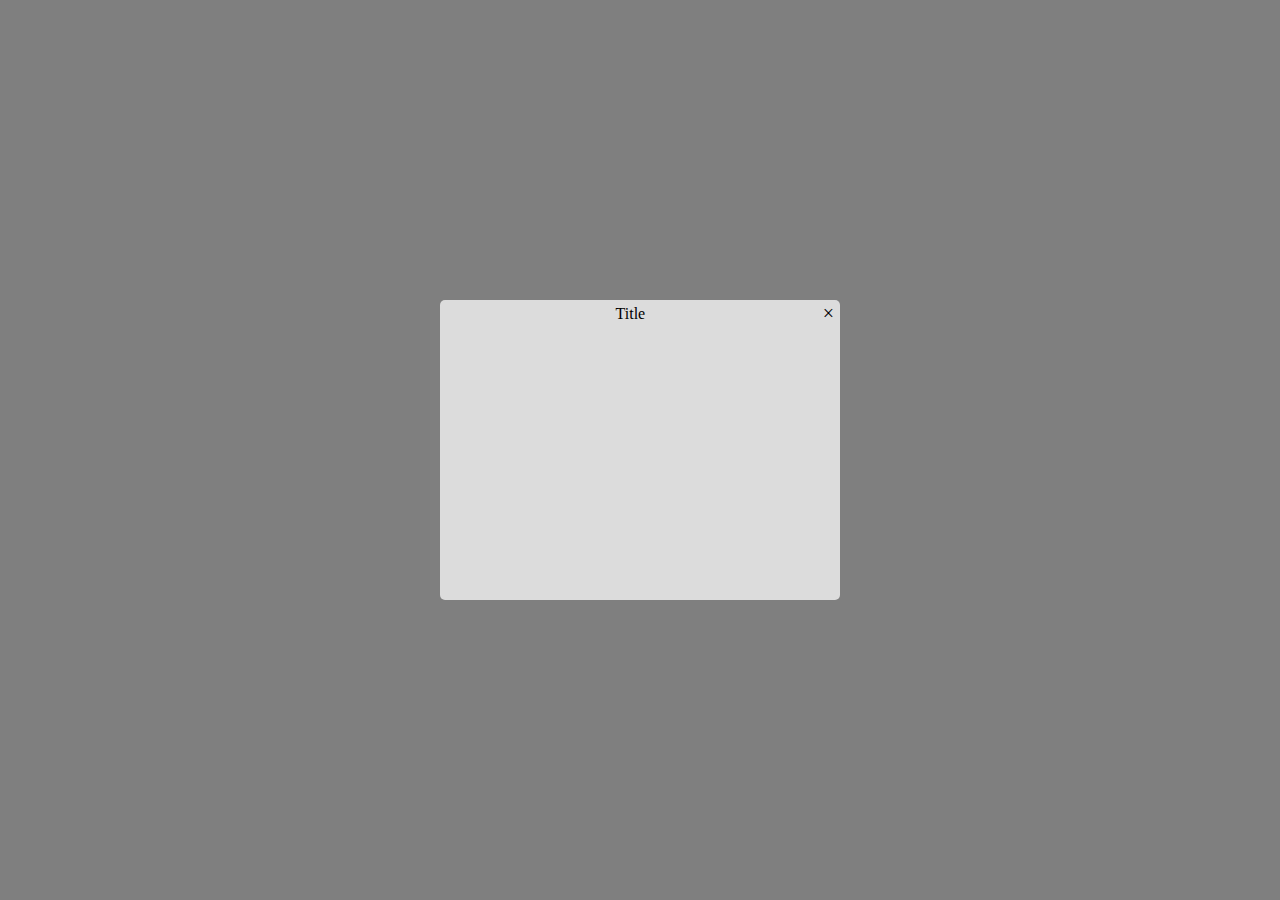
<file: Задания/Верстка/Результат/task_1.html>
<!DOCTYPE html>
<html lang="en">
  <head>
    <meta charset="UTF-8" />
    <meta http-equiv="X-UA-Compatible" content="IE=edge" />
    <meta name="viewport" content="width=device-width, initial-scale=1.0" />
    <title>Document</title>
  </head>
  <body>
    <style>
  .window__banner {
  position: fixed;
  top: 0;
  left: 0;
  right: 0;
  bottom: 0;
  background-color: rgba(0,0,0, 0.5);
  z-index:9;
}
.window__banner-inner {
  background-color: rgb(220, 220, 220);
  border-radius: 5px;
  width: 400px;
  height: 300px;
  position:absolute;
  left: 50%;
  top: 50%;
  transform: translate(-50%, -50%);
}

.window__banner-header {
  display: flex;
  justify-content: space-between;
}
.window__banner-title {
  align-self:center;
  flex:1 1 auto;
  text-align: center;
}
.window__banner-close {
  padding: 2px 6px 2px 2px;
  font-size: 20px;
  cursor: pointer;
}
    </style>
    <script src="script/task_1.js" async></script>
  </body>
</html>
</file>
